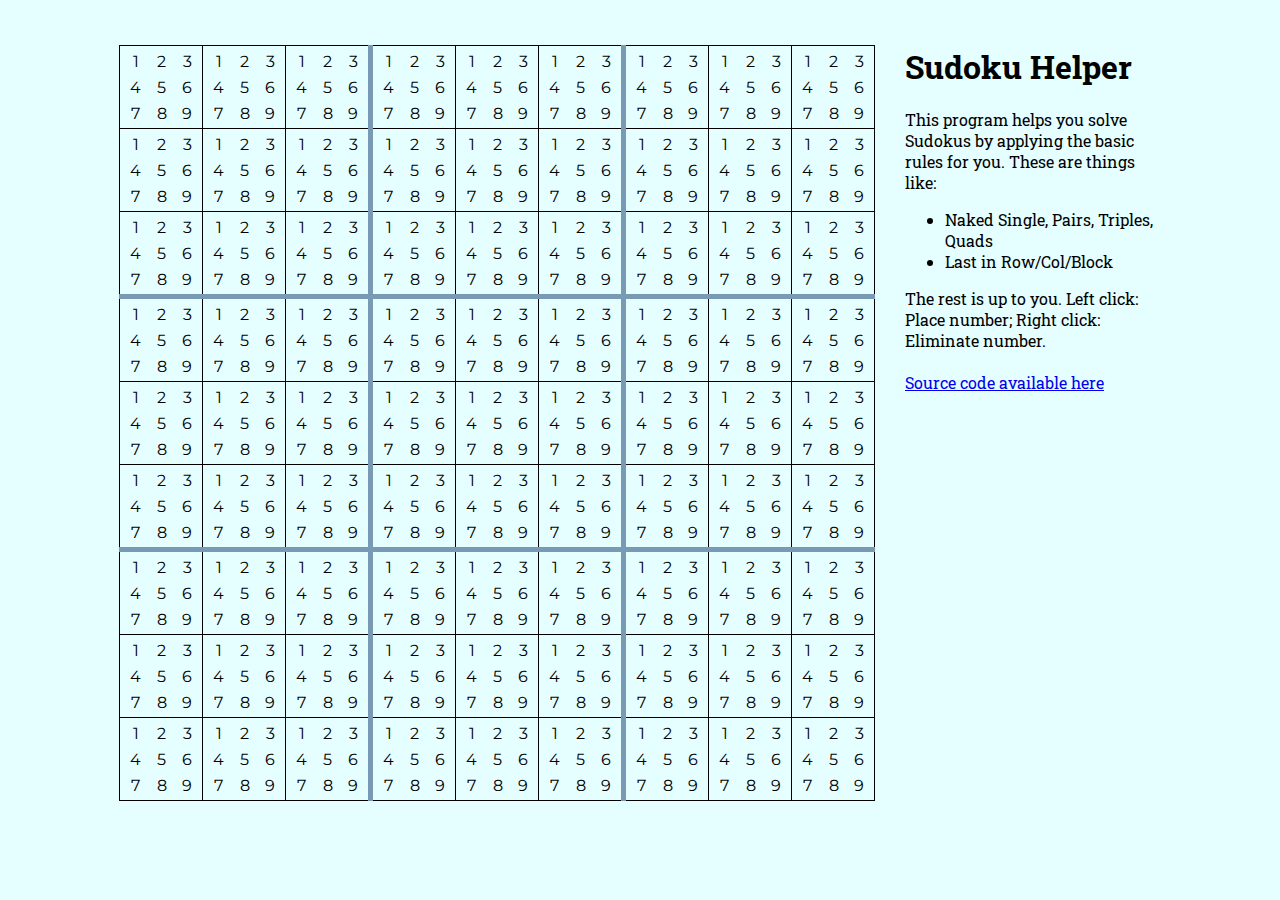
<file: index.html>
<!DOCTYPE html>
<html lang="en">
<head>
	<title>Actor Sudoku Helper</title>
	<script src=""></script>
	<script src="actorSudoku.js"></script>
	<link href="https://fonts.googleapis.com/css?family=Montserrat|Roboto+Slab&display=swap" rel="stylesheet">
	<link rel="stylesheet" href="main.css">
	<link rel="stylesheet" href="table.css">
	<link rel="shortcut icon" href="favicon.ico" type="image/x-icon">
	<link rel="icon" href="favicon.ico" type="image/x-icon">
</head>
<body>
	<div class="container">
		<table id="sudoku"></table>
		<div id="help">
			<h1>Sudoku Helper</h1>
			This program helps you solve Sudokus by applying the basic rules for you. These are things like:
			<ul>
				<li>Naked Single, Pairs, Triples, Quads</li>
				<li>Last in Row/Col/Block</li>
			</ul>
			The rest is up to you. Left click: Place number; Right click: Eliminate number.

			<br><br>
			<a href="https://github.com/TimothyEarley/actorSudoku">Source code available here</a>
		</div>
	</div>
</body>
</html>
</file>
<file: main.css>
html, body {
	margin: 0;
	padding: 0;
	background-color: #e5feff;
	font-family: 'Roboto Slab', serif;
}

.container {
	height: 100%;
	padding-top: 5vh;
	display: flex;
	flex-direction: row;
	justify-content: center;
}

#help {
	padding: 0 0 0 30px;
	width: 20vw;
	height: fit-content;
}

h1 {
	margin-top: 0;
}
</file>
<file: table.css>
table#sudoku {
	border-collapse: collapse;
	width: fit-content;
	font-family: 'Montserrat', sans-serif;
}
td.mainCell {
	height: 80px;
	width: 80px;
	border: 1px solid;
}
td.mainCell:nth-child(3) {
	border-right: 5px #799ab4 solid ;
}
td.mainCell:nth-child(6) {
	border-right: 5px #799ab4 solid ;
}
tr:nth-child(3) td.mainCell {
	border-bottom: 5px #799ab4 solid ;
}
tr:nth-child(6) td.mainCell {
	border-bottom: 5px #799ab4 solid ;
}

td.mainCell table {
	width: 100%;
	height: 100%;
	margin: 0;
	padding: 0;
	text-align: center;
}

td.mainCell table td {
	cursor: pointer;
}

td.mainCell p {
	margin: 0;
	font-size: 2em;
	text-align: center;
}
</file>
